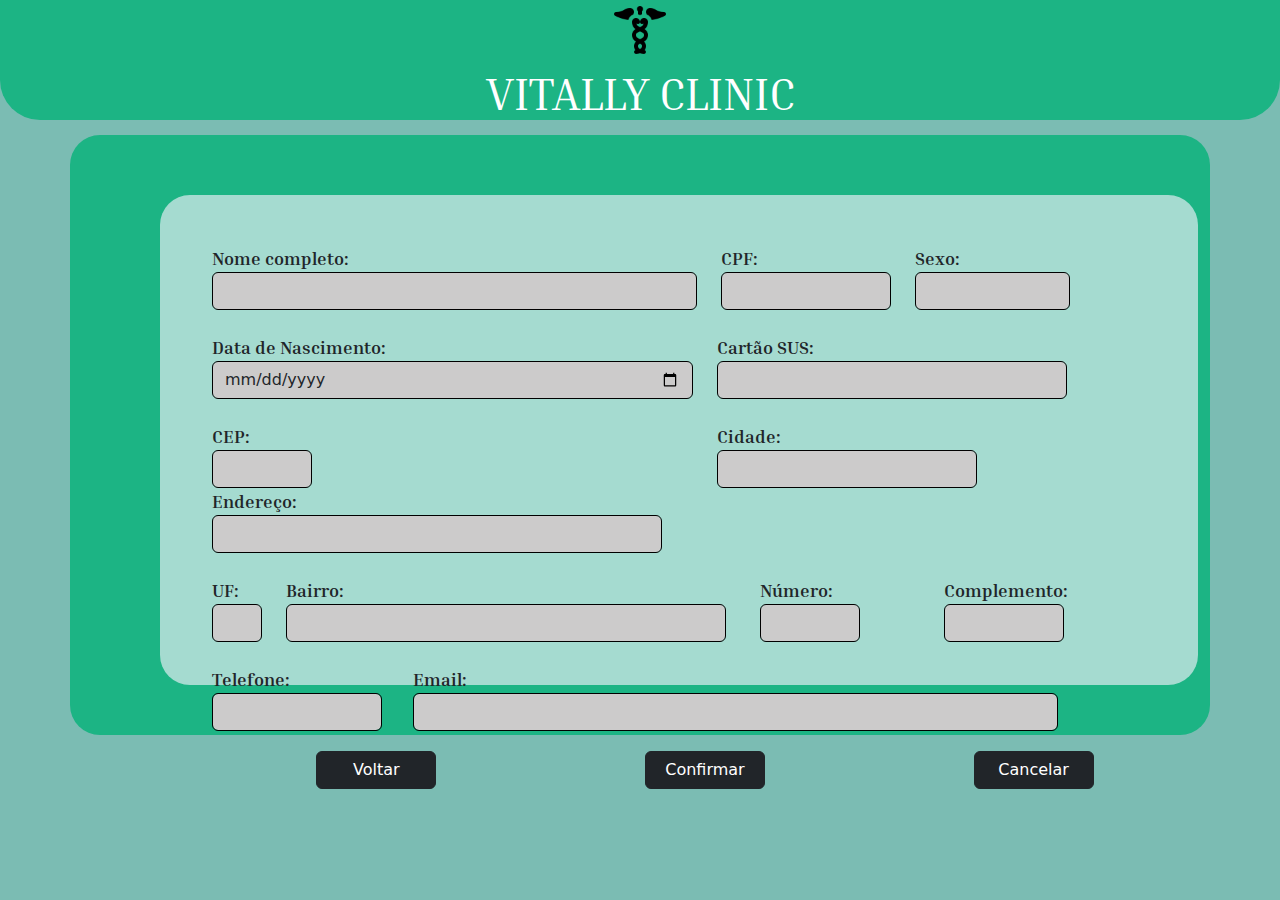
<file: Ficha Cadastro.html>
<!DOCTYPE html>
<html lang="pt-br">
<head>
    <meta charset="UTF-8">
    <meta name="viewport" content="width=device-width, initial-scale=1.0">

    

    <link href="https://cdn.jsdelivr.net/npm/bootstrap@5.3.3/dist/css/bootstrap.min.css" rel="stylesheet" integrity="sha384-QWTKZyjpPEjISv5WaRU9OFeRpok6YctnYmDr5pNlyT2bRjXh0JMhjY6hW+ALEwIH" crossorigin="anonymous">

    <link rel="stylesheet" href="css/fichaCadastro.css">

    <script src="https://cdn.jsdelivr.net/npm/bootstrap@5.3.3/dist/js/bootstrap.bundle.min.js" integrity="sha384-YvpcrYf0tY3lHB60NNkmXc5s9fDVZLESaAA55NDzOxhy9GkcIdslK1eN7N6jIeHz" crossorigin="anonymous"></script>

    <script defer src="js/script.js"></script>

    <style>
        @import url('https://fonts.googleapis.com/css2?family=Inria+Serif:ital,wght@0,300;0,400;0,700;1,300;1,400;1,700&family=Jersey+25&display=swap');
    </style>
    <title>FIcha Cadastro</title>
</head>
<body>

    <header class="logoforms">
        <img class="iconLogo" src="IMG/IconLogo.png" alt="Icone da Logo do Formulario">
        <nav class="logo_title">VITALLY CLINIC</nav>
    </header>

    <div class="container">
        <div class="meuform">
            <form>
                <!--Class = Row -> Elementos na mesma linha-->
                <div class="row">
                     <!--Class = col -> Determina uma coluna para os elementos na mesma linha-->
                    <div class="col">
                        <label for="nome">Nome completo:</label>
                        <input type="text" name="nome" id="nome" class=" NomePaciente form-control">    
                    </div>    
                    <!--Coluna Nome e CPF-->
                    <div class="col">
                        <label for="nome">CPF:</label>    
                        <input type="text" maxlength="11" name="cpf" id="cpf" class=" cpf form-control">
                    </div>

                    <div class="ColunaSexo col">
                        <label for="nome">Sexo:</label>    
                        <input type="text"  name="sexo" id="sexo" class=" sexo form-control">
                    </div>
                </div> 
                

                    <br> <!--QUEBRA DE LINHA-->
                    <!--Coluna Data de Nascimento e Cartão SUS-->
                    <div class="row">
                        <div class="col">
                            <label for="nome">Data de Nascimento:</label>
                            <input type="date" name="datanasc" id="datanasc" class="form-control">    
                        </div>    
                        
                        <div class="col">
                            <label for="nome">Cartão SUS:</label>    
                            <input type="text" maxlength="15" name="NumSus" id="NumSus" class="CartSus form-control">
                        </div>
                    </div>
                            <br> <!--QUEBRA DE LINHA-->
                            <div class="row">

                                <div class="ColunaCEP col">
                                    <label for="NumCEP">CEP:</label>    
                                    <input type="text" maxlength="10" name="NumCEP" id="NumCEP" class="NumCEP form-control" oninput="mascaraCEP(this)" required>
                                </div>

                                <div class="col">
                                    <label for="nome">Cidade:</label>
                                    <input type="text" name="Cidade" id="Cidade" class="NomeCidade form-control">    
                                </div>   
                                
                                <div class="col">
                                    <label for="nome">Endereço:</label>
                                    <input type="text" name="Endereco" id="Endereco" class="EnderecoResid form-control">    
                                </div>

                            </div>

                            <br><!--QUEBRA DE LINHA-->
                            <div class="row">
                                <div class="col">
                                     <label for="nome">UF:</label>    
                                     <input type="text" maxlength="2" name="Uf" id="Uf" class="Uf form-control">
                                 </div>
                                 
                                <!--Class = col -> Determina uma coluna para os elementos na mesma linha-->
                               <div class="ColunaBairro col">
                                   <label for="nome">Bairro:</label>
                                   <input type="text" name="NomeBairro" id="NomeBairro" class="NomeBairro form-control">    
                               </div>

                               <div class="ColunaNumeroResid col">
                                <label for="nome">Número:</label>    
                                <input type="text" maxlength="6" name="NumResidencia" id="NumResidencia" class="NumResidencia form-control">
                            </div>

                               <div class="colunaComplemento col">
                                    <label for="nome">Complemento:</label>
                                    <input type="text" name="complemento" id="complemento" class="complemento form-control">    
                                </div> 
                            </div> 

                            <br>
                            <div class="row">
                                <div class="col">
                                     <label for="nome">Telefone:</label>    
                                     <input type="tel" maxlength="11" name="NumeroTel" id="NumeroTel" class="NumTel form-control">
                                 </div>
                                    <div class="ColunaEmail col">
                                        <label for="nome">Email:</label>    
                                        <input type="email"  name="Email" id="Email" class="EmailPaciente form-control">
                                    </div>
                            </div> 
                            
                            <div class="row">
                                <div class="Botoes col">
                                  <a href="TabelaPaciente.html">  <button type="button" class="customButton btn btn-dark">Voltar</button></a>
                                    <button type="button" class="customButton btn btn-dark">Confirmar </button>
                                    <button type="button" class="customButton btn btn-dark">Cancelar</button>
                                 </div>
                                 
            </form>
        </div>
    </div>

    
</body>
</html>
</file>
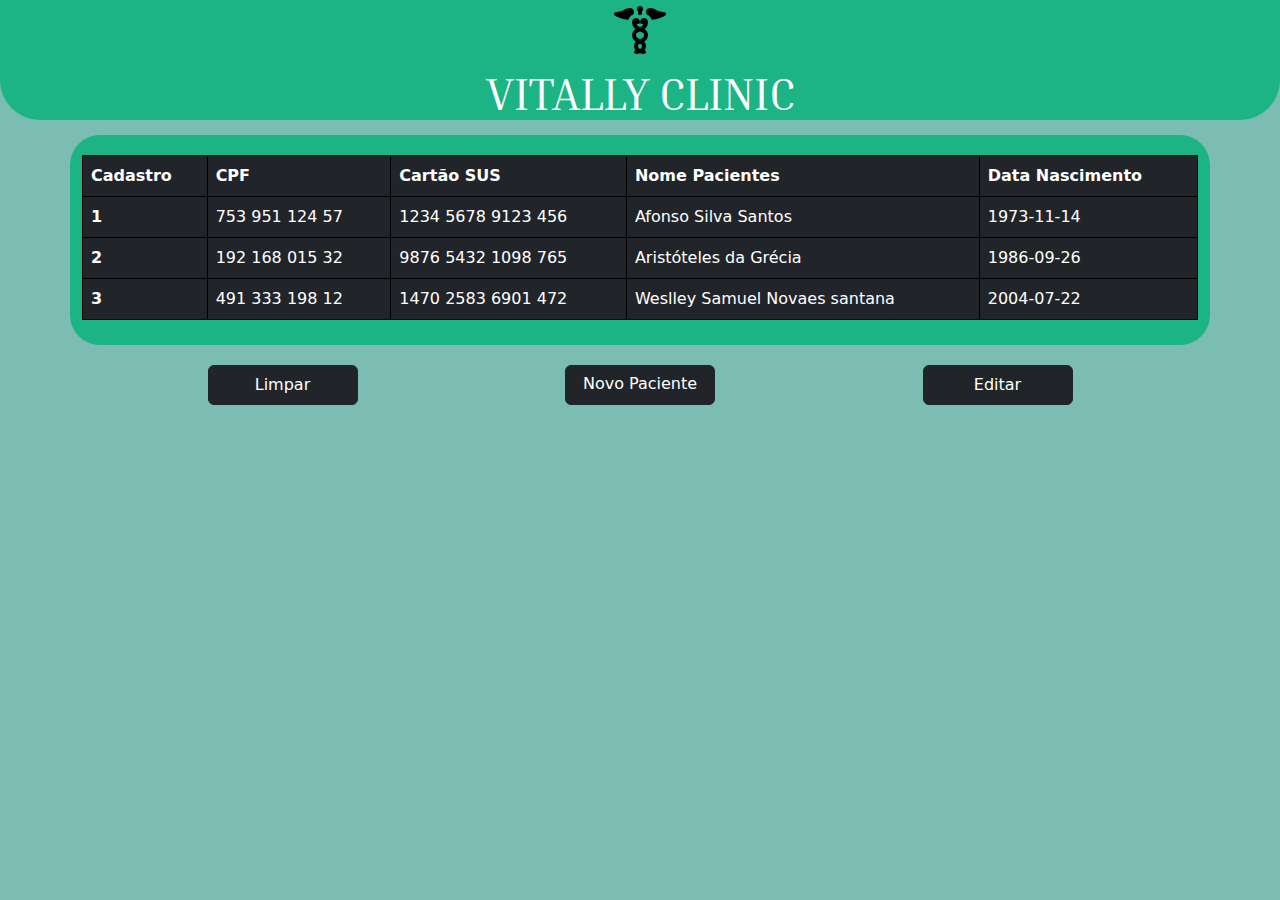
<file: TabelaPaciente.html>
<!DOCTYPE html>
<html lang="pt-br">
<head>
    <meta charset="UTF-8">
    <meta name="viewport" content="width=device-width, initial-scale=1.0">

    <link href="https://cdn.jsdelivr.net/npm/bootstrap@5.3.3/dist/css/bootstrap.min.css" rel="stylesheet" integrity="sha384-QWTKZyjpPEjISv5WaRU9OFeRpok6YctnYmDr5pNlyT2bRjXh0JMhjY6hW+ALEwIH" crossorigin="anonymous">

    <link rel="stylesheet" href="css/tabelaPaciente.css">

    <script src="https://cdn.jsdelivr.net/npm/bootstrap@5.3.3/dist/js/bootstrap.bundle.min.js" integrity="sha384-YvpcrYf0tY3lHB60NNkmXc5s9fDVZLESaAA55NDzOxhy9GkcIdslK1eN7N6jIeHz" crossorigin="anonymous"></script>

    <style>
        @import url('https://fonts.googleapis.com/css2?family=Inria+Serif:ital,wght@0,300;0,400;0,700;1,300;1,400;1,700&family=Jersey+25&display=swap');
    </style>
    <title>Pacientes</title>
</head>
<body>
    <header class="logoforms">
        <img class="iconLogo" src="IMG/IconLogo.png" alt="Icone da Logo do Formulario">
        <nav class="logo_title">VITALLY CLINIC</nav>
    </header>

    <div class="container">
        <table class=" table custom-table table-dark">
            <thead class="CorColuna">
                <tr>
                    <th scope="col">Cadastro</th>
                        <th scope="col">CPF</th>
                        <th scope="col">Cartão SUS</th>
                        <th scope="col">Nome Pacientes</th>
                        <th scope="col">Data Nascimento</th>
                    </tr>
            </thead>
                <tbody>
                    <tr>
                        <th scope="row">1</th>
                        <td>753 951 124 57</td>
                        <td>1234 5678 9123 456</td>
                        <td>Afonso Silva Santos</td>
                        <td>1973-11-14</td>
                    </tr>
                    <tr>
                        <th scope="row">2</th>
                        <td>192 168 015 32</td>
                        <td>9876 5432 1098 765</td>
                        <td>Aristóteles da Grécia</td>
                        <td>1986-09-26</td>
                    </tr>
                    <tr>
                        <th scope="row">3</th>
                        <td>491 333 198 12</td>
                        <td>1470 2583 6901 472</td>
                        <td>Weslley Samuel Novaes santana</td>
                        <td>2004-07-22</td>
                    </tr>
                   
                </tbody>
        </table>
    </div> 
    
    <div class="row">
        <div class="Botoes col">
            <button type="button" class="customButton btn btn-dark">Limpar</button>
           <a href="Ficha Cadastro.html" <button type="button" class="customButton btn btn-dark">Novo Paciente</button></a>
           <a href="Ficha Cadastro.html"> <button type="button" class="customButton btn btn-dark">Editar</button></a>
         </div>
        
</body>
</html>
</file>
<file: css/fichaCadastro.css>
body{
    background-color: #7BBCB3;
}
.logoforms{
    display: flex;
    flex-direction: column; /* Organiza os itens em coluna (um abaixo do outro) */
    align-items: center; /* Centraliza os itens horizontalmente */
    width:auto;
    height: 120px;
    background-color: #1CB484;
    border-radius: 0px 0px 40px 40px;
    font-family: "Inria Serif", serif;
    font-size: 45px;
    color: white;
}
.iconLogo{
    width: 60px;
    height: 60px;
}

.container{
    display: flex;
    justify-content: start;
    margin-top: 15px;
    padding-left: 90px;
    padding-top: 60px;
    width: 1220px;
    height: 600px;
    background-color: #1CB484;
    border-radius: 30px;
}
label{
    font-family: "Inria Serif", serif;
    font-weight: bold;   
    font-size: 18px;
}

.meuform{
    display: block;
    width: 1050px;
    height: 490px;
    padding-top: 50px;
    background-color: #A5DBD0;
    border-radius: 30px;
}

.row{
    margin-left: 40px;
}

.form-control{
    background-color: #CCCBCB ;
    border-color: black;
}

.NomePaciente{
    width: 485px;
}

.cpf{
    width: 170px;
}

.ColunaSexo{
    margin-right:120px;
}

.sexo{
    width:155px
}


.CartSus{
    width: 350px;
}

.NumCEP{
    width: 100px;
}

.NomeCidade{
    width: 260px;
    
}


.EnderecoResid{
    width: 450px;
margin-right: 135px;
}
.NumResidencia{
    width: 100px;
}
.ColunaNumeroResid{
    margin-right: 60px;
}

.Uf{
    width: 50px;
}

.ColunaBairro{
   margin-right: 10px;

}
.NomeBairro{
    width: 440px;
}

.colunaComplemento{
  margin-right: 130px
}
.complemento {
    width: 120px;
}

.NumTel{
    width: 170px;
}

.ColunaEmail{
    margin-right: 140px;
}

.EmailPaciente{
    width: 645px;
}

.Botoes{
    display:flex;
    justify-content: space-around;
    margin-top: 20px;
}

.customButton{
    width:120px
}
</file>
<file: css/tabelaPaciente.css>
body{
    background-color: #7BBCB3;
}
.logoforms{
    display: flex;
    flex-direction: column; /* Organiza os itens em coluna (um abaixo do outro) */
    align-items: center; /* Centraliza os itens horizontalmente */
    width:auto;
    height: 120px;
    background-color: #1CB484;
    border-radius: 0px 0px 40px 40px;
    font-family: "Inria Serif", serif;
    font-size: 45px;
    color: white;
}
.iconLogo{
    width: 60px;
    height: 60px;
}
.container{
    margin-top: 15px;
    padding-top: 20px;
    width: 1220px;
    height: 210px;
    background-color: #1CB484;
    border-radius: 30px;
}

.custom-table th,
.custom-table td {   
    border: 1px solid #000000; /* Borda personalizada */ 
}

.Botoes{
    display:flex;
    justify-content: space-evenly;
    margin-top: 20px;
}

.customButton{
    width:150px;
    height: 40px;

}
</file>
